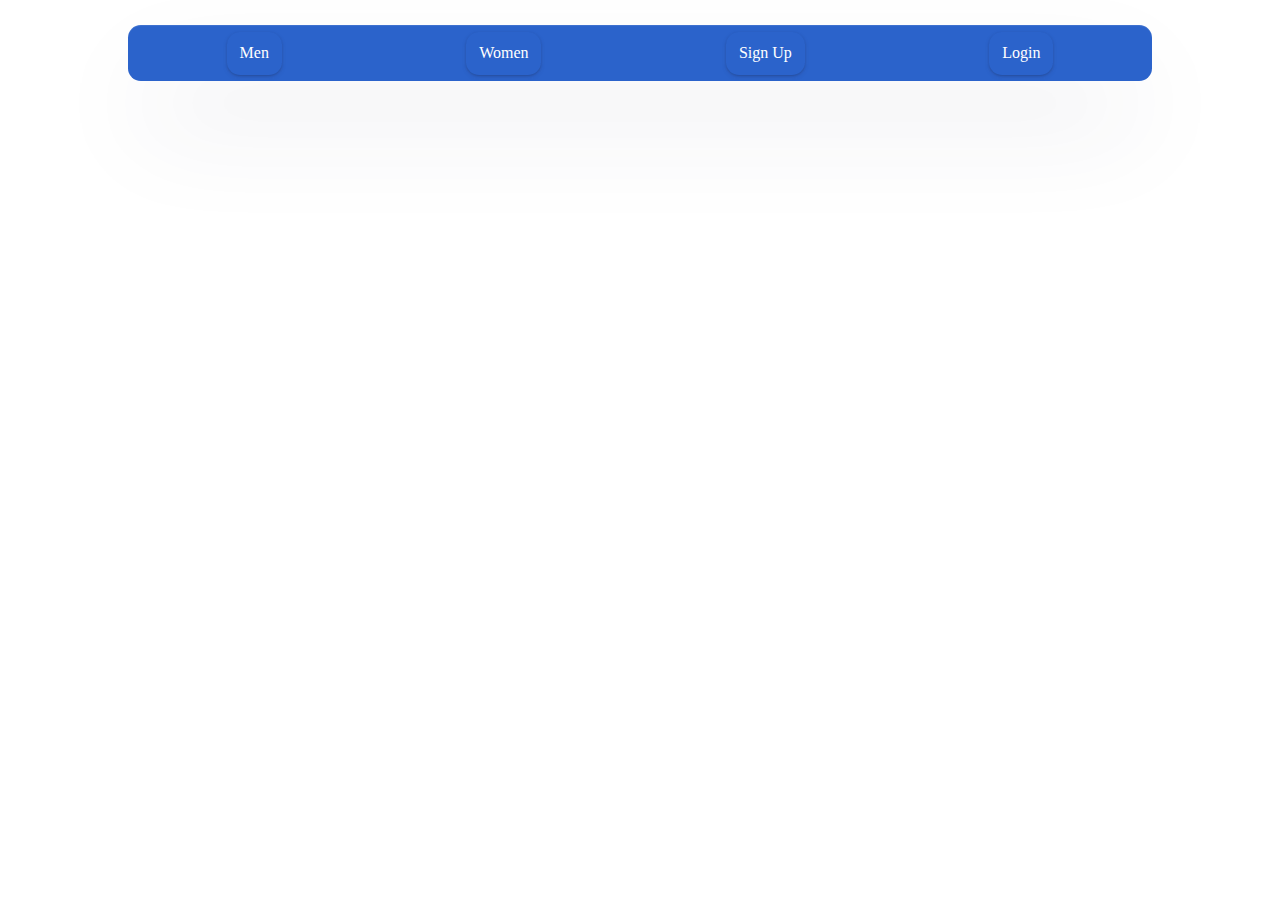
<file: index.html>
<!DOCTYPE html>
<html lang="en">
  <head>
    <meta charset="UTF-8" />
    <meta http-equiv="X-UA-Compatible" content="IE=edge" />
    <meta name="viewport" content="width=device-width, initial-scale=1.0" />
    <title>E Commerce</title>
    <link rel="stylesheet" href="./index.css" />
  </head>
  <body>
    <div id="navBar">
      <a href="./menPage.html">Men</a>
      <a href="./womenPage.html">Women</a>
      <a href="./signUp.html">Sign Up</a>
      <a href="./login.html">Login</a>
    </div>
  </body>
</html>
</file>
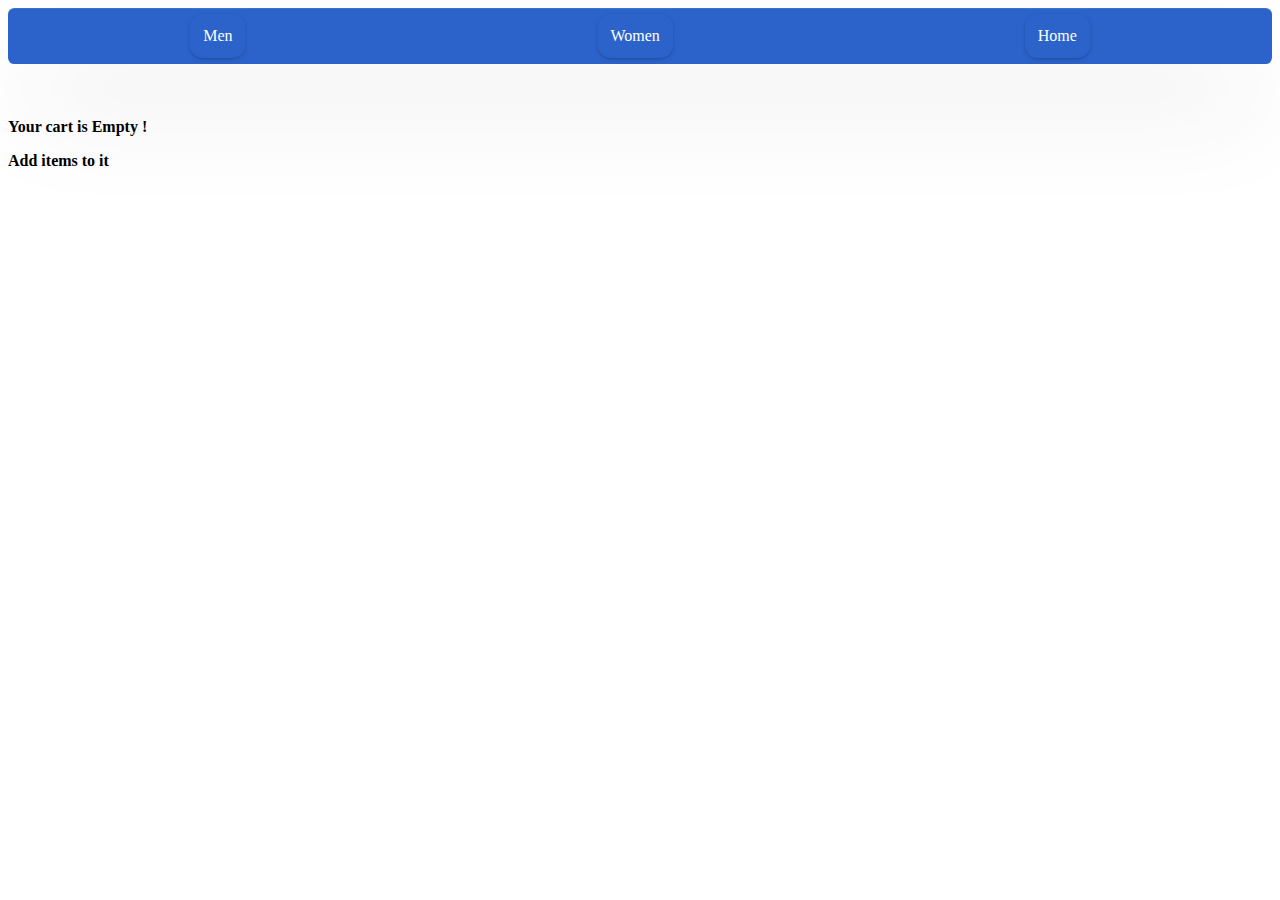
<file: cart.html>
<!DOCTYPE html>
<html lang="en">
  <head>
    <meta charset="UTF-8" />
    <meta http-equiv="X-UA-Compatible" content="IE=edge" />
    <meta name="viewport" content="width=device-width, initial-scale=1.0" />
    <title>Cart</title>
    <link rel="stylesheet" href="./cart.css" />
  </head>
  <body>
    <div id="nav">
      <a href="./menPage.html">Men</a>
      <a href="./womenPage.html">Women</a>
      <a href="./index.html">Home</a>
    </div>
    <div id="midBox">
      <div id="item">
        <p id="totalItem"></p>
        <p id="totalPrice"></p>
      </div>
      <div id="promo">
        <!-- <input type="text" id="promocode" placeholder="Promo Code Here">
            <button onclick="discount()" id="submitPromo">Apply Promo</button> -->
      </div>
      <div id="payBox">
        <!-- <a href="./payment.html" id="pay">Proceed to Buy</a> -->
      </div>
    </div>

    <div id="checkOut"></div>

    <script src="./cart.js"></script>
  </body>
</html>
</file>
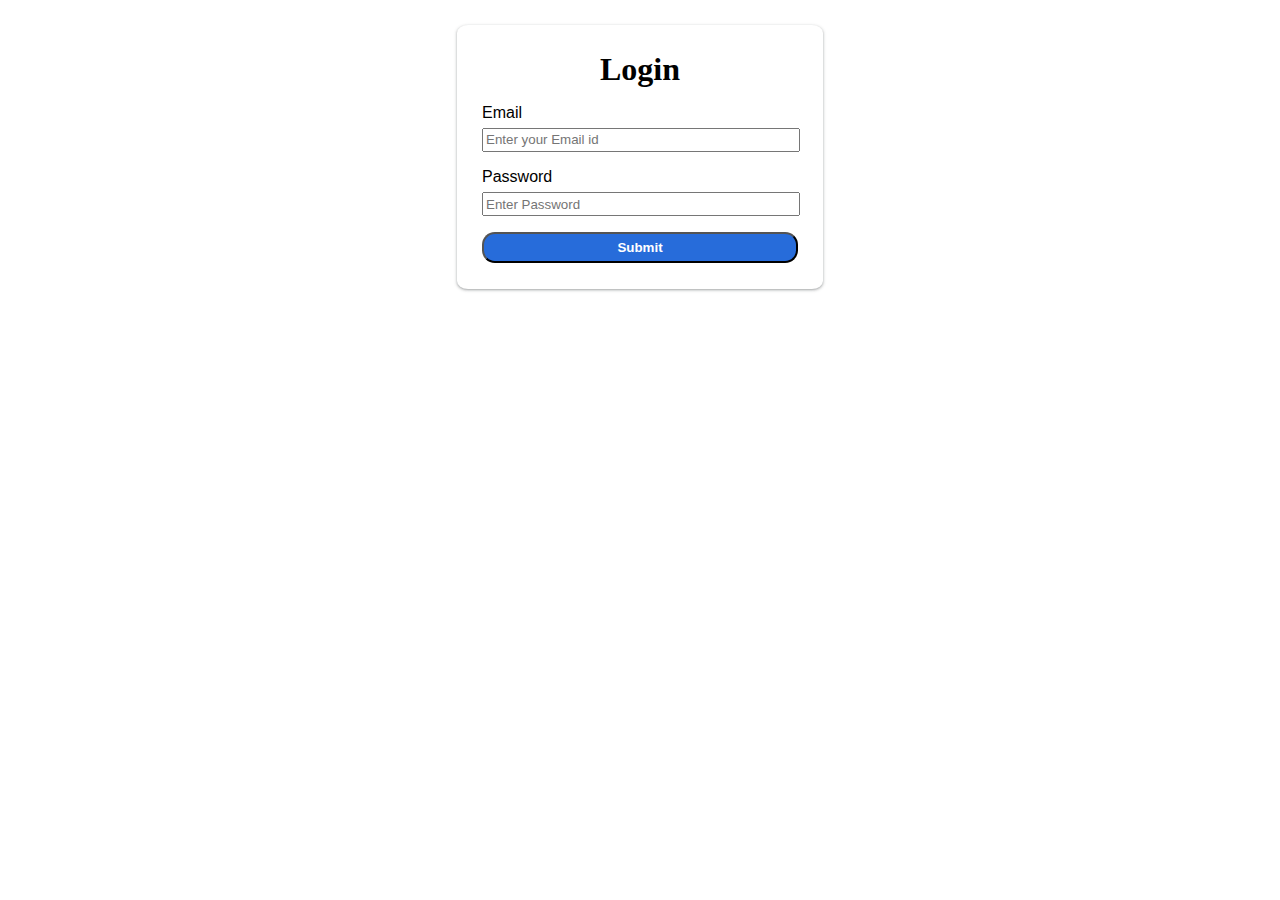
<file: login.html>
<!DOCTYPE html>
<html lang="en">
  <head>
    <meta charset="UTF-8" />
    <meta http-equiv="X-UA-Compatible" content="IE=edge" />
    <meta name="viewport" content="width=device-width, initial-scale=1.0" />
    <title>Login Page</title>
    <link rel="stylesheet" href="./login.css" />
  </head>
  <body>
    <form id="userData">
      <h1>Login</h1>
      <p>Email</p>
      <input type="email" placeholder="Enter your Email id" id="enteredEmail" />
      <p>Password</p>
      <input
        type="password"
        placeholder="Enter Password"
        id="enteredPassword"
      />
      <br />
      <input type="submit" id="submit" />
    </form>
    <script src="./login.js"></script>
  </body>
</html>
</file>
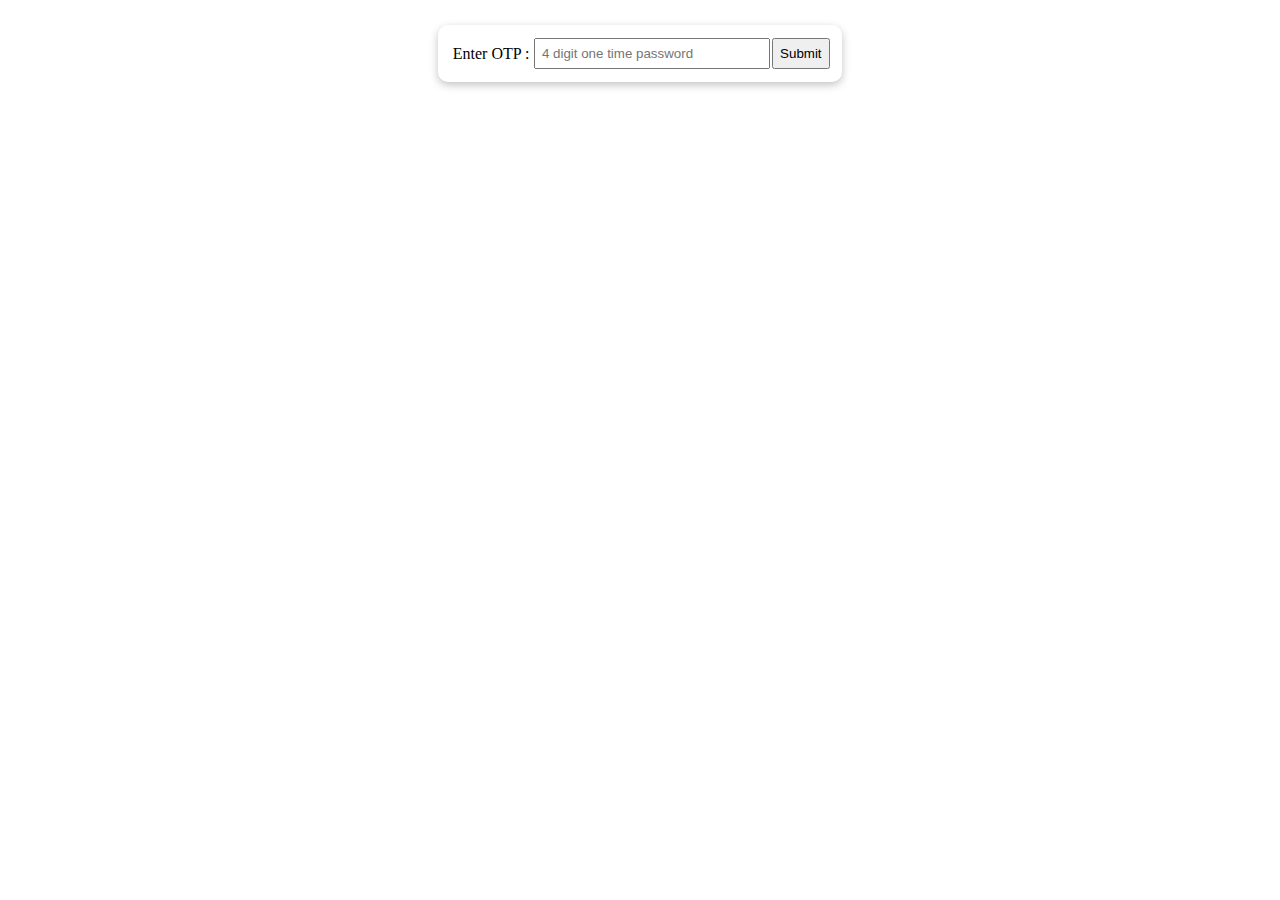
<file: OTP.html>
<!DOCTYPE html>
<html lang="en">
  <head>
    <meta charset="UTF-8" />
    <meta http-equiv="X-UA-Compatible" content="IE=edge" />
    <meta name="viewport" content="width=device-width, initial-scale=1.0" />
    <title>Document</title>
    <link rel="stylesheet" href="./otp.css" />
  </head>
  <body>
    <div id="otpBox">
      <p>Enter OTP :</p>
      <input
        type="password"
        placeholder=" 4 digit one time password "
        id="enteredotp"
      />
      <button id="submit">Submit</button>
    </div>

    <script src="./otp.js"></script>
  </body>
</html>
</file>
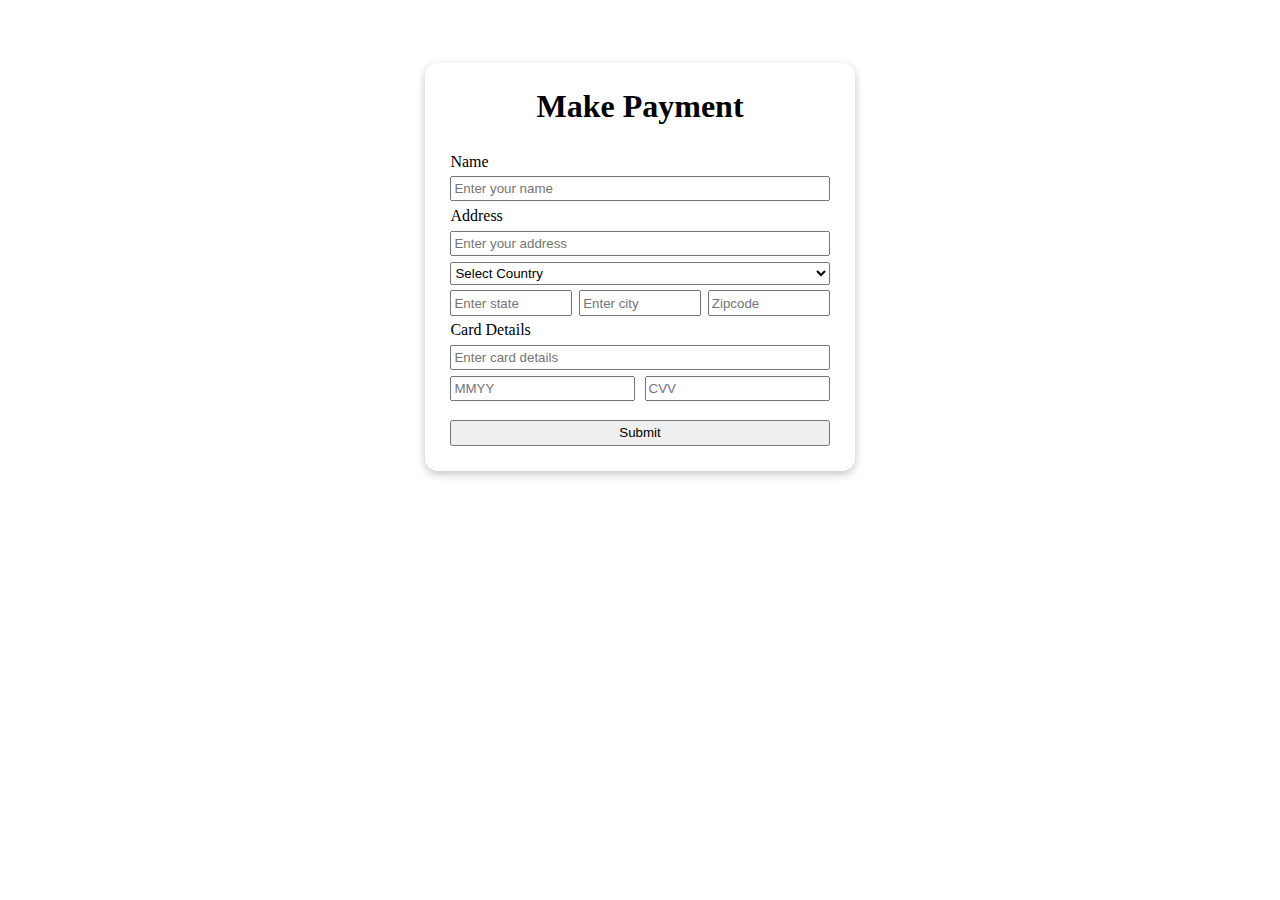
<file: payment.html>
<!DOCTYPE html>
<html lang="en">
  <head>
    <meta charset="UTF-8" />
    <meta http-equiv="X-UA-Compatible" content="IE=edge" />
    <meta name="viewport" content="width=device-width, initial-scale=1.0" />
    <title>Payment</title>
    <link rel="stylesheet" href="./payment.css" />
  </head>
  <body>
    <div id="paymentBox">
      <h1>Make Payment</h1>
      <form id="payment">
        <div id="userDetails">
          <p>Name</p>
          <input type="text" placeholder="Enter your name" id="name" />
          <p>Address</p>
          <input type="text" placeholder="Enter your address" id="address" />
          <select id="countrySelect">
            <option value="">Select Country</option>
            <option value="Afghanisthan">Afghanisthan</option>
            <option value="Albania">Albania</option>
            <option value="Algeria">Algeria</option>
            <option value="Andorra">Andorra</option>
            <option value="Angola">Angola</option>
            <option value="Argentina">Argentina</option>
            <option value="Armenia">Armenia</option>
            <option value="Australia">Australia</option>
            <option value="Austria">Austria</option>
            <option value="Azerbaijan">Azerbaijan</option>
            <option value="Bahrain">Bahrain</option>
            <option value="Bangladesh">Bangladesh</option>
            <option value="Belarus">Belarus</option>
            <option value="Belgium">Belgium</option>
            <option value="Belize">Belize</option>
            <option value="Benin">Benin</option>
            <option value="Bhutan">Bhutan</option>
            <option value="Bolivia">Bolivia</option>
            <option value="Bosnia and Herzegovina">
              Bosnia and Herzegovina
            </option>
            <option value="Botswana">Botswana</option>
            <option value="Brazil">Brazil</option>
            <option value="Brunei">Brunei</option>
            <option value="Bulgaria">Bulgaria</option>
            <option value="Burkina Faso">Burkina Faso</option>
            <option value="Burundi">Burundi</option>
            <option value="Cambodia">Cambodia</option>
            <option value="Cameroon">Cameroon</option>
            <option value="Canada">Canada</option>
            <option value="Cape Verde">Cape Verde</option>
            <option value="Central African Republic">
              Central African Republic
            </option>
            <option value="Chad">Chad</option>
            <option value="Chile">Chile</option>
            <option value="China">China</option>
            <option value="Colombia">Colombia</option>
            <option value="Comoros">Comoros</option>
            <option value="Costa Rica">Costa Rica</option>
            <option value="Croatia">Croatia</option>
            <option value="Cuba">Cuba</option>
            <option value="Cyprus">Cyprus</option>
            <option value="Czech Republic">Czech Republic</option>
            <option value="Democratic Republic of the Congo">
              Democratic Republic of the Congo
            </option>
            <option value="Denmark">Denmark</option>
            <option value="Djibouti">Djibouti</option>
            <option value="Dominican Republic">Dominican Republic</option>
            <option value="East Timor (Timor Leste)">
              East Timor (Timor Leste)
            </option>
            <option value="Ecuador">Ecuador</option>
            <option value="Egypt">Egypt</option>
            <option value="El Salvador">El Salvador</option>
            <option value="Equatorial Guinea">Equatorial Guinea</option>
            <option value="Eritrea">Eritrea</option>
            <option value="Estonia">Estonia</option>
            <option value="Ethiopia">Ethiopia</option>
            <option value="Falkland Islands">Falkland Islands</option>
            <option value="Federated States of Micronesia">
              Federated States of Micronesia
            </option>
            <option value="Fiji">Fiji</option>
            <option value="Finland">Finland</option>
            <option value="France">France</option>
            <option value="Frech Guiana">Frech Guiana</option>
            <option value="Gabon">Gabon</option>
            <option value="Georgia">Georgia</option>
            <option value="Georrgia">Georrgia</option>
            <option value="Germany">Germany</option>
            <option value="Ghana">Ghana</option>
            <option value="Greece">Greece</option>
            <option value="Guadeloupe">Guadeloupe</option>
            <option value="Guatemala">Guatemala</option>
            <option value="Guinea">Guinea</option>
            <option value="Guinea-Bissau">Guinea-Bissau</option>
            <option value="Guyana">Guyana</option>
            <option value="Haiti">Haiti</option>
            <option value="Honduras">Honduras</option>
            <option value="Hungary">Hungary</option>
            <option value="Iceland">Iceland</option>
            <option value="India">India</option>
            <option value="Indonesia">Indonesia</option>
            <option value="Iran">Iran</option>
            <option value="Iraq">Iraq</option>
            <option value="Israel">Israel</option>
            <option value="Italy">Italy</option>
            <option value="Ivory Coast">Ivory Coast</option>
            <option value="Jamaica">Jamaica</option>
            <option value="Japan">Japan</option>
            <option value="Jordan">Jordan</option>
            <option value="Kazakhstan">Kazakhstan</option>
            <option value="Kenya">Kenya</option>
            <option value="Kiribati">Kiribati</option>
            <option value="Kosovo">Kosovo</option>
            <option value="Kuwait">Kuwait</option>
            <option value="Kyrgyzstan">Kyrgyzstan</option>
            <option value="Laos">Laos</option>
            <option value="Latvia">Latvia</option>
            <option value="Lebanon">Lebanon</option>
            <option value="Lesotho">Lesotho</option>
            <option value="Liberia">Liberia</option>
            <option value="Libya">Libya</option>
            <option value="Liechtenstein">Liechtenstein</option>
            <option value="Lithuania">Lithuania</option>
            <option value="Luxembourg">Luxembourg</option>
            <option value="Madagascar">Madagascar</option>
            <option value="Malawi">Malawi</option>
            <option value="Malaysia">Malaysia</option>
            <option value="Maldices">Maldices</option>
            <option value="Mali">Mali</option>
            <option value="Malta">Malta</option>
            <option value="Marshall Islands">Marshall Islands</option>
            <option value="Martinique">Martinique</option>
            <option value="Mauritania">Mauritania</option>
            <option value="Mauritius">Mauritius</option>
            <option value="Mexico">Mexico</option>
            <option value="Moldova">Moldova</option>
            <option value="Monaco">Monaco</option>
            <option value="Mongolia">Mongolia</option>
            <option value="Montenegro">Montenegro</option>
            <option value="Morocco">Morocco</option>
            <option value="Mozambique">Mozambique</option>
            <option value="Myanmar">Myanmar</option>
            <option value="Namibia">Namibia</option>
            <option value="Nauru">Nauru</option>
            <option value="Navassa Island">Navassa Island</option>
            <option value="Nepal">Nepal</option>
            <option value="Netherlands">Netherlands</option>
            <option value="New Zealand">New Zealand</option>
            <option value="Nicaragua">Nicaragua</option>
            <option value="Niger">Niger</option>
            <option value="Nigeria">Nigeria</option>
            <option value="North Korea">North Korea</option>
            <option value="North Macedonia">North Macedonia</option>
            <option value="Norway">Norway</option>
            <option value="Oman">Oman</option>
            <option value="Pakistan">Pakistan</option>
            <option value="Palau">Palau</option>
            <option value="Palestine">Palestine</option>
            <option value="Panama">Panama</option>
            <option value="Papua New Guinea">Papua New Guinea</option>
            <option value="Peru">Peru</option>
            <option value="Philippines">Philippines</option>
            <option value="Poland">Poland</option>
            <option value="Portugal">Portugal</option>
            <option value="Praguay">Praguay</option>
            <option value="Puerto Rico">Puerto Rico</option>
            <option value="Qatar">Qatar</option>
            <option value="Republic of Ireland">Republic of Ireland</option>
            <option value="Republic of the Congo">Republic of the Congo</option>
            <option value="Reunion">Reunion</option>
            <option value="Romania">Romania</option>
            <option value="Russia">Russia</option>
            <option value="Russia">Russia</option>
            <option value="Rwanda">Rwanda</option>
            <option value="Samoa">Samoa</option>
            <option value="San Marino">San Marino</option>
            <option value="Sao Tome and Principe">Sao Tome and Principe</option>
            <option value="Saudi Arabia">Saudi Arabia</option>
            <option value="Senegal">Senegal</option>
            <option value="Serbia">Serbia</option>
            <option value="Seychelles">Seychelles</option>
            <option value="Sierra Leone">Sierra Leone</option>
            <option value="Singapore">Singapore</option>
            <option value="Slovakia">Slovakia</option>
            <option value="Slovenia">Slovenia</option>
            <option value="Solomon Islands">Solomon Islands</option>
            <option value="Somalia">Somalia</option>
            <option value="South Africa">South Africa</option>
            <option value="South Georgia and the South Sandwich Islands">
              South Georgia and the South Sandwich Islands
            </option>
            <option value="South Korea">South Korea</option>
            <option value="South Sudan">South Sudan</option>
            <option value="Spain">Spain</option>
            <option value="Sri Lanka">Sri Lanka</option>
            <option value="Sudan">Sudan</option>
            <option value="Suriname">Suriname</option>
            <option value="Swaziland (Eswatini)">Swaziland (Eswatini)</option>
            <option value="Sweden">Sweden</option>
            <option value="Switzeland">Switzeland</option>
            <option value="Syria">Syria</option>
            <option value="Taiwan">Taiwan</option>
            <option value="Tajikistan">Tajikistan</option>
            <option value="Tanzania">Tanzania</option>
            <option value="Thailand">Thailand</option>
            <option value="The Gambia">The Gambia</option>
            <option value="Togo">Togo</option>
            <option value="Tonga">Tonga</option>
            <option value="Trinidad and Tobago">Trinidad and Tobago</option>
            <option value="Tunisia">Tunisia</option>
            <option value="Turkey">Turkey</option>
            <option value="Turkmenistan">Turkmenistan</option>
            <option value="Tuvalu">Tuvalu</option>
            <option value="US Virgin Islands">US Virgin Islands</option>
            <option value="Uganda">Uganda</option>
            <option value="Ukraine">Ukraine</option>
            <option value="United Arab Emirates">United Arab Emirates</option>
            <option value="United Kingdom">United Kingdom</option>
            <option value="United States of America">
              United States of America
            </option>
            <option value="Uruguay">Uruguay</option>
            <option value="Uzbekistan">Uzbekistan</option>
            <option value="Vanuatu">Vanuatu</option>
            <option value="Vatican City">Vatican City</option>
            <option value="Venezuela">Venezuela</option>
            <option value="Vietnam">Vietnam</option>
            <option value="Western Sahara">Western Sahara</option>
            <option value="Yemen">Yemen</option>
            <option value="Zambia">Zambia</option>
            <option value="Zimbabwe">Zimbabwe</option>
          </select>
        </div>
        <div id="sczBox">
          <input type="text" id="state" placeholder="Enter state" />
          <input type="text" id="city" placeholder="Enter city" />
          <input type="number" id="zipcode" placeholder="Zipcode" />
        </div>
        <p>Card Details</p>
        <input type="number" placeholder="Enter card details" id="cardNumber" />
        <div id="cardBox">
          <input type="number" id="validThru" placeholder="MMYY" />
          <input type="number" id="cvv" placeholder="CVV" />
        </div>
        <input type="submit" id="submit" />
      </form>
    </div>
    <script src="./payment.js"></script>
  </body>
</html>
</file>
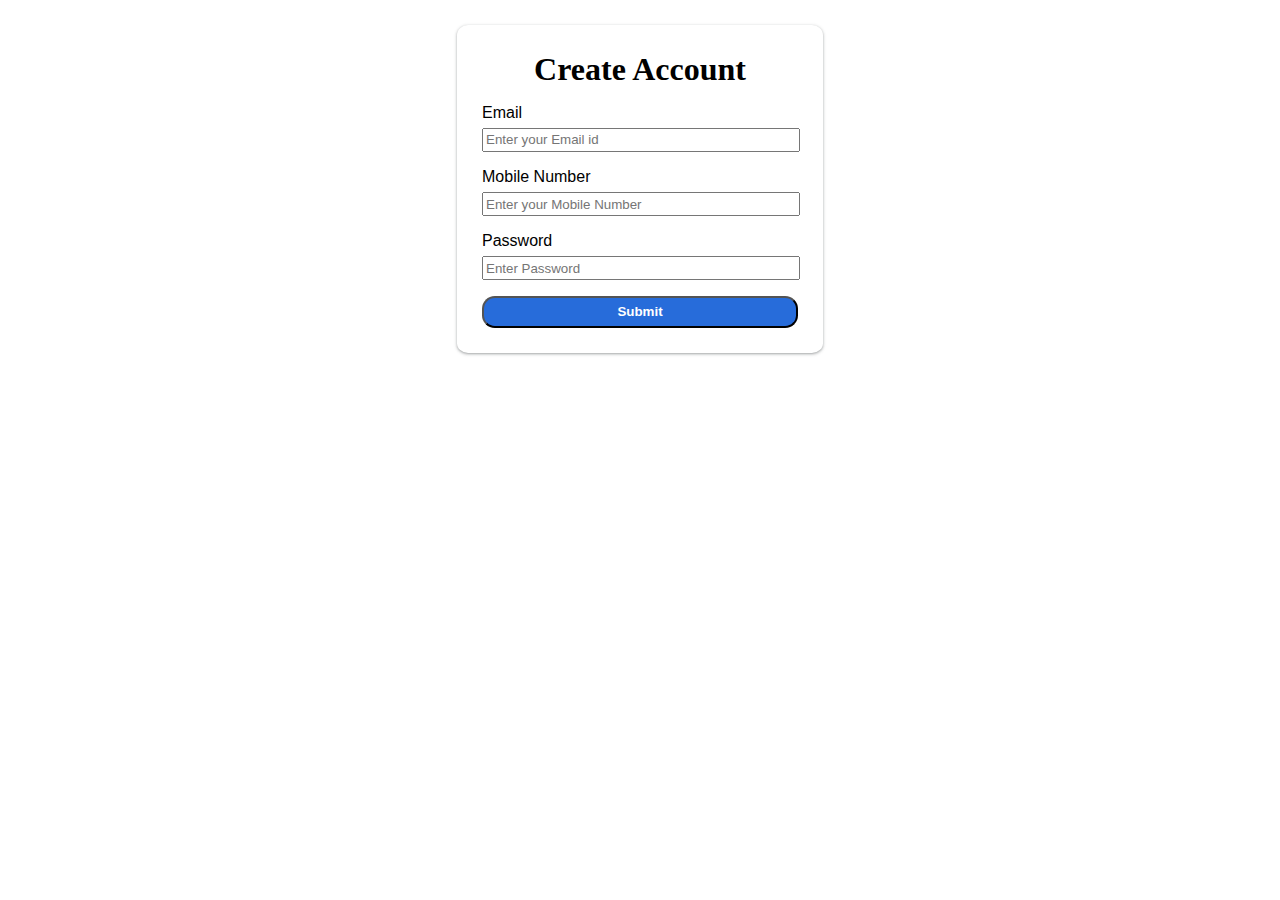
<file: signUp.html>
<!DOCTYPE html>
<html lang="en">
  <head>
    <meta charset="UTF-8" />
    <meta http-equiv="X-UA-Compatible" content="IE=edge" />
    <meta name="viewport" content="width=device-width, initial-scale=1.0" />
    <title>Sign up Page</title>
    <link rel="stylesheet" href="./signUp.css" />
  </head>
  <body>
    <form id="userData">
      <h1>Create Account</h1>
      <p>Email</p>
      <input type="email" placeholder="Enter your Email id" id="userEmail" />
      <p>Mobile Number</p>
      <input
        type="number"
        placeholder="Enter your Mobile Number"
        id="userNumber"
      />
      <p>Password</p>
      <input type="password" placeholder="Enter Password" id="userPassword" />
      <br />
      <input type="submit" id="submit" />
    </form>
    <div id="moveForward"></div>

    <script src="./signUp.js"></script>
  </body>
</html>
</file>
<file: index.css>
#navBar {
  width: 80%;
  margin: auto;
  margin-top: 2%;
  padding: 0.5%;
  /* border: 1px solid red; */
  display: flex;
  justify-content: space-around;
  background-color: rgb(43, 99, 203);
  border-radius: 1vw;
  box-shadow: rgba(255, 255, 255, 0.1) 0px 1px 1px 0px inset,
    rgba(50, 50, 93, 0.25) 0px 50px 100px -20px,
    rgba(0, 0, 0, 0.3) 0px 30px 60px -30px;
}
a {
  /* border: 1px solid black; */
  padding: 1vw;
  text-decoration: none;
  color: white;
  border-radius: 1vw;
  box-shadow: rgba(50, 50, 93, 0.25) 0px 2px 5px -1px,
    rgba(0, 0, 0, 0.3) 0px 1px 3px -1px;
}
</file>
<file: cart.css>
.box {
  /* border: 1px solid red; */
  width: 25%;
  /* margin: auto; */
  margin-top: 2%;
}
img {
  width: 100%;
}
#totalItem,
#totalPrice {
  /* border: 1px solid black; */
  /* text-align: center; */
  font-weight: bold;
}
#nav {
  /* width: 80%; */
  margin: auto;
  /* margin-top: 2%; */
  padding: 0.5%;
  /* border: 1px solid red; */
  display: flex;
  justify-content: space-around;
  background-color: rgb(43, 99, 203);
  border-radius: 0.5vw;
  box-shadow: rgba(255, 255, 255, 0.1) 0px 1px 1px 0px inset,
    rgba(50, 50, 93, 0.25) 0px 50px 100px -20px,
    rgba(0, 0, 0, 0.3) 0px 30px 60px -30px;
}
a {
  /* border: 1px solid black; */
  padding: 1vw;
  text-decoration: none;
  color: white;
  border-radius: 1vw;
  box-shadow: rgba(50, 50, 93, 0.25) 0px 2px 5px -1px,
    rgba(0, 0, 0, 0.3) 0px 1px 3px -1px;
}
#payBox {
  /* color: black; */
  height: 100%;
  text-align: center;
  margin-top: 2.3%;
  margin-right: 0.5%;
  /* border: 1px solid black; */
}
#pay {
  color: black;
  font-weight: bold;
}
#midBox {
  display: flex;
  margin-top: 3%;
  justify-content: space-between;
  /* border: 1px solid red; */
}
#promo {
  /* border: 1px solid red; */
  margin: auto;
}
</file>
<file: login.css>
#userData {
  /* border: 1px solid red; */
  width: 25%;
  margin: auto;
  margin-top: 2%;
  padding: 2%;
  box-shadow: rgba(60, 64, 67, 0.3) 0px 1px 2px 0px,
    rgba(60, 64, 67, 0.15) 0px 1px 3px 1px;
  border-radius: 3%;
}
h1 {
  margin: auto;
  text-align: center;
}
p {
  margin-bottom: 2%;
  font-family: "Franklin Gothic Medium", "Arial Narrow", Arial, sans-serif;
}
#enteredEmail,
#enteredPassword {
  width: 98%;
  height: 1.4vw;
}
#submit {
  margin-top: 5%;
  width: 100%;
  padding: 2%;
  border-radius: 1vw;
  font-weight: bold;
  background-color: rgb(39, 108, 218);
  /* font-family: 'Franklin Gothic Medium', 'Arial Narrow', Arial, sans-serif; */
  color: white;
}
#submit:hover {
  cursor: pointer;
}
</file>
<file: otp.css>
#otpBox {
  display: flex;
  /* border: 1px solid red; */
  border-radius: 10px;
  width: 30%;
  margin: auto;
  margin-top: 2%;
  padding: 1%;
  box-shadow: rgba(0, 0, 0, 0.24) 0px 3px 8px;
}
input {
  width: 60%;
  height: 2vw;
  margin: auto;
}
p {
  margin: auto;
}
</file>
<file: payment.css>
h1 {
  text-align: center;
  margin-top: 0%;
}
#paymentBox {
  /* border: 1px solid blue; */
  width: 30%;
  margin: auto;
  margin-top: 5%;
  padding: 2%;
  border-radius: 1vw;
  box-shadow: rgba(0, 0, 0, 0.24) 0px 3px 8px;
  /* display: flex;
    flex-direction: column; */
}
#userDetails {
  /* border: 1px solid red; */
  display: flex;
  flex-direction: column;
}
#sczBox {
  /* border: 1px solid green; */
  display: flex;
  flex-direction: row;
  justify-content: space-between;
}
#sczBox > input {
  width: 30%;
  margin-top: 1.5%;
}
#cardNumber {
  width: 98%;
}
#cardBox {
  display: flex;
  justify-content: space-between;
}
#submit {
  width: 100%;
  height: 2vw;
  margin-top: 5%;
}
p {
  margin: 1.5%;
  margin-left: 0%;
}
input {
  height: 1.5vw;
}
select {
  height: 1.8vw;
  margin-top: 1.5%;
}
#cardBox {
  margin-top: 1.5%;
}
</file>
<file: signUp.css>
#userData {
  /* border: 1px solid red; */
  width: 25%;
  margin: auto;
  margin-top: 2%;
  padding: 2%;
  box-shadow: rgba(60, 64, 67, 0.3) 0px 1px 2px 0px,
    rgba(60, 64, 67, 0.15) 0px 1px 3px 1px;
  border-radius: 3%;
}
h1 {
  margin: auto;
  text-align: center;
}
p {
  margin-bottom: 2%;
  font-family: "Franklin Gothic Medium", "Arial Narrow", Arial, sans-serif;
}
#userEmail,
#userNumber,
#userPassword {
  width: 98%;
  height: 1.4vw;
}
#submit {
  margin-top: 5%;
  width: 100%;
  padding: 2%;
  border-radius: 1vw;
  font-weight: bold;
  background-color: rgb(39, 108, 218);
  /* font-family: 'Franklin Gothic Medium', 'Arial Narrow', Arial, sans-serif; */
  color: white;
}
#submit:hover {
  cursor: pointer;
}
#moveForward {
  /* border: 1px solid red; */
  width: 25%;
  margin: auto;
  margin-top: 3%;
  text-align: center;
  padding: 1%;
}
#moveForward > a {
  text-decoration: none;
  /* border: 1px solid black; */
  padding: 2%;
  border-radius: 1vw;
  box-shadow: rgba(0, 0, 0, 0.1) 0px 10px 15px -3px,
    rgba(0, 0, 0, 0.05) 0px 4px 6px -2px;
}
</file>
